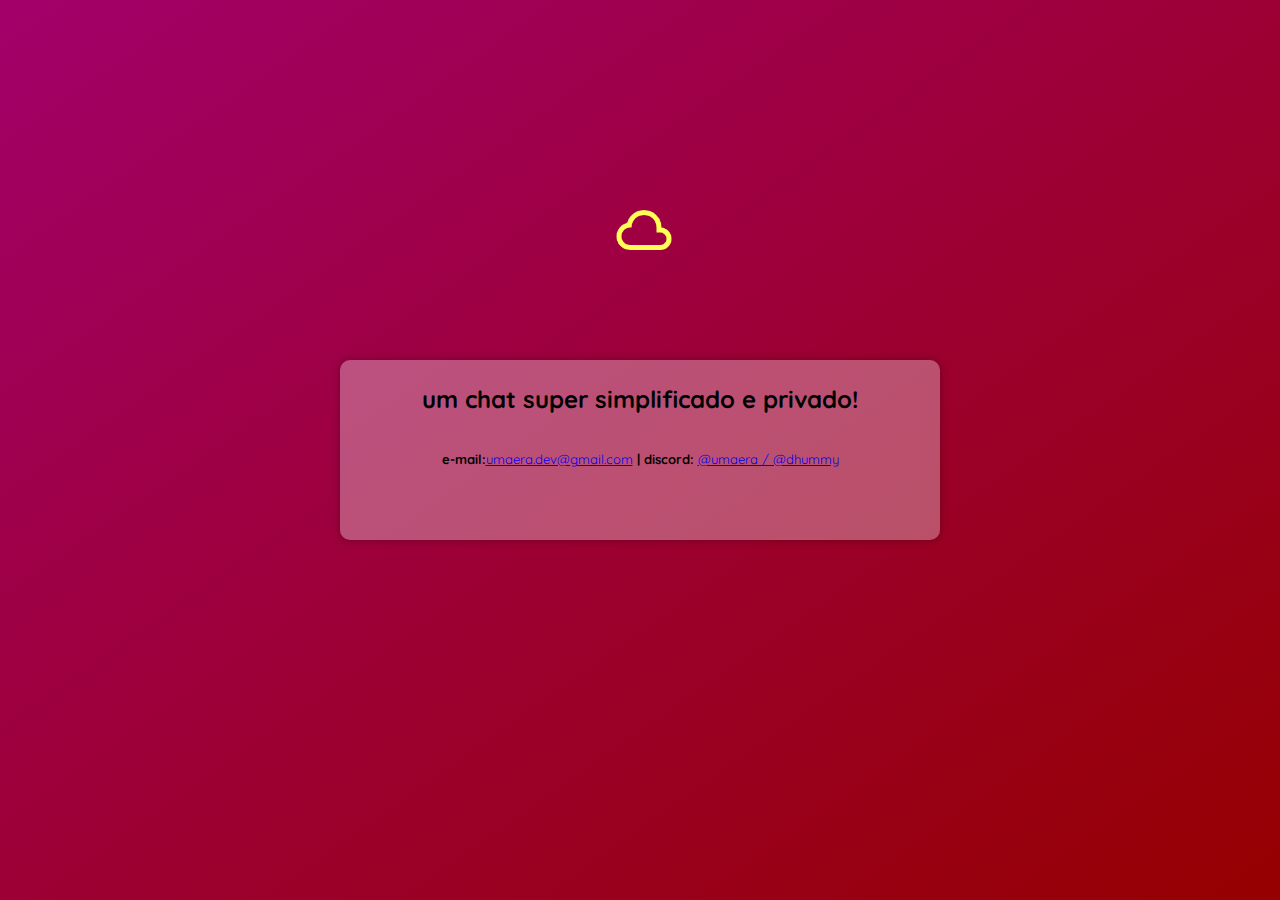
<file: chat/index.html>
<html lang="pt-br">
<head>
    <title>NeoChat</title>
    <link rel="stylesheet" href="style.css?v=1.3">
    <link rel="shortcut icon" href="icons/star.png" type="image/x-icon">

    <meta charset="UTF-8">
    <meta name="viewport" content="width=device-width, initial-scale=1.0">

</head>
<body>
    <div id="movable"></div>
    <div id="state-container"></div>
    <div id="chat-container">
        <p style="text-align: center; font-size: 24px;"><b>um chat super simplificado e privado!</b><p style="font-size: 13; text-align: center;"><b>e-mail:</b><a href="mailto:umaera.dev@gmail.com">umaera.dev@gmail.com</a><b> | discord:</b> <a href="https://discord.gg/XjvVs2RHqH">@umaera / @dhummy</a></p></p>
        <!--<p style="text-align: center; font-size: 24px;"><b>Em manuntenção, volte mais tarde</b><p style="font-size: 13; text-align: center;"><b>e-mail:</b><a href="mailto:umaera.dev@gmail.com">umaera.dev@gmail.com</a><b> | discord:</b> <a href="https://discord.com/channels/@me">@umaera / @dhummy</a></p></p>
        --><div id="chat-box"></div>
    </div>
    
    <script src="moviment.js"></script>
</body>
</html>
</file>
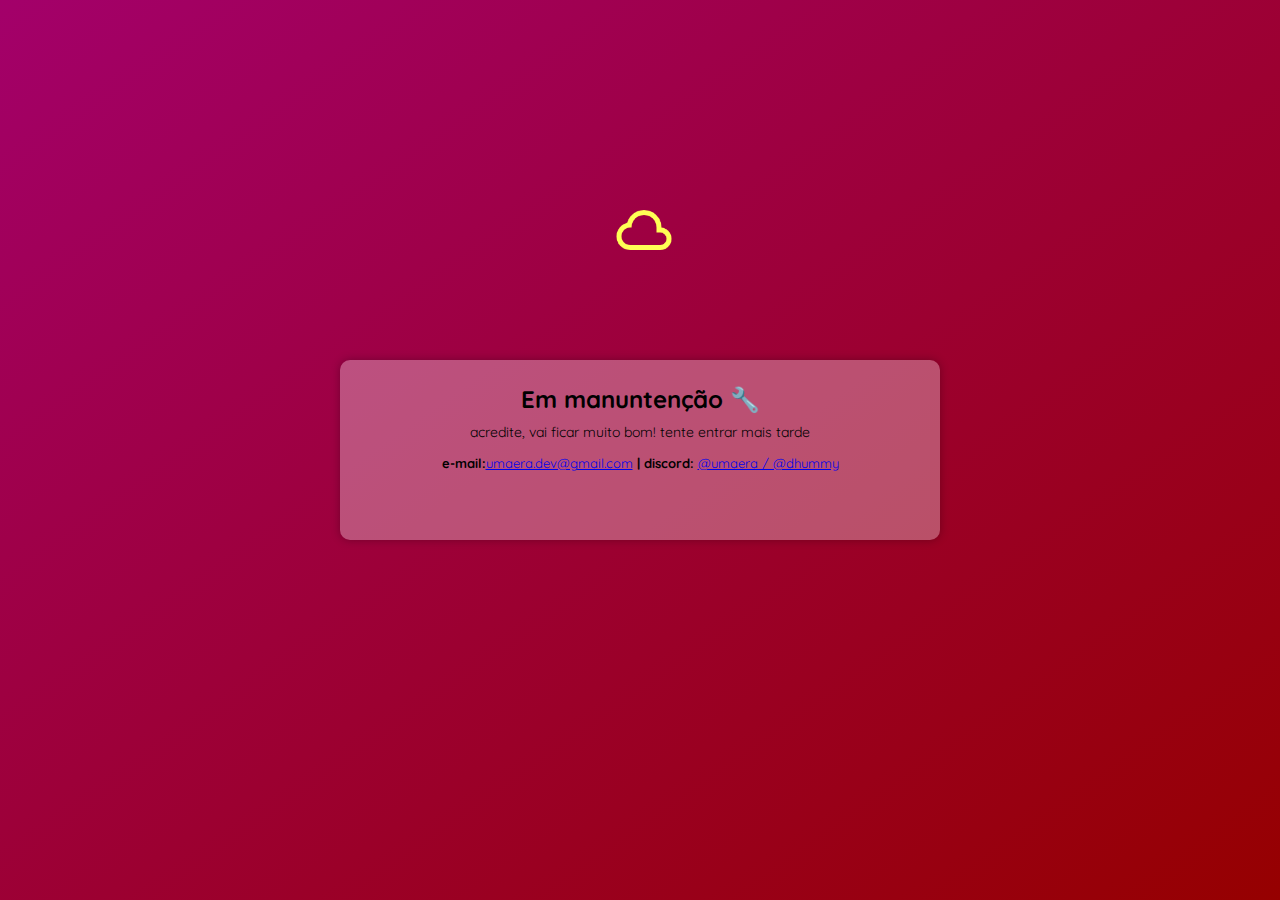
<file: chat/m/index.html>
<html lang="pt-br">
<head>
    <title>NeoChat</title>
    <link rel="stylesheet" href="style.css?v=1.3">
    <link rel="shortcut icon" href="icons/star.png" type="image/x-icon">

    <meta charset="UTF-8">
    <meta name="viewport" content="width=device-width, initial-scale=1.0">

</head>
<body>
    <div id="movable"></div>
    <div id="state-container"></div>
    <div id="chat-container">
        <p style="text-align: center; font-size: 24px;"><b>Em manuntenção 🔧</b><p style="text-align: center; font-size: 14px; height: 5px; padding: 0; margin-top: -15;">acredite, vai ficar muito bom! tente entrar mais tarde<p style="font-size: 13; text-align: center;"><b>e-mail:</b><a href="mailto:umaera.dev@gmail.com">umaera.dev@gmail.com</a><b> | discord:</b> <a href="https://discord.gg/XjvVs2RHqH">@umaera / @dhummy</a></p></p>
        <!--<p style="text-align: center; font-size: 24px;"><b>Em manuntenção, volte mais tarde</b><p style="font-size: 13; text-align: center;"><b>e-mail:</b><a href="mailto:umaera.dev@gmail.com">umaera.dev@gmail.com</a><b> | discord:</b> <a href="https://discord.com/channels/@me">@umaera / @dhummy</a></p></p>
        --><div id="chat-box"></div>
    </div>
    
    <script src="moviment.js"></script>
</body>
</html>
</file>
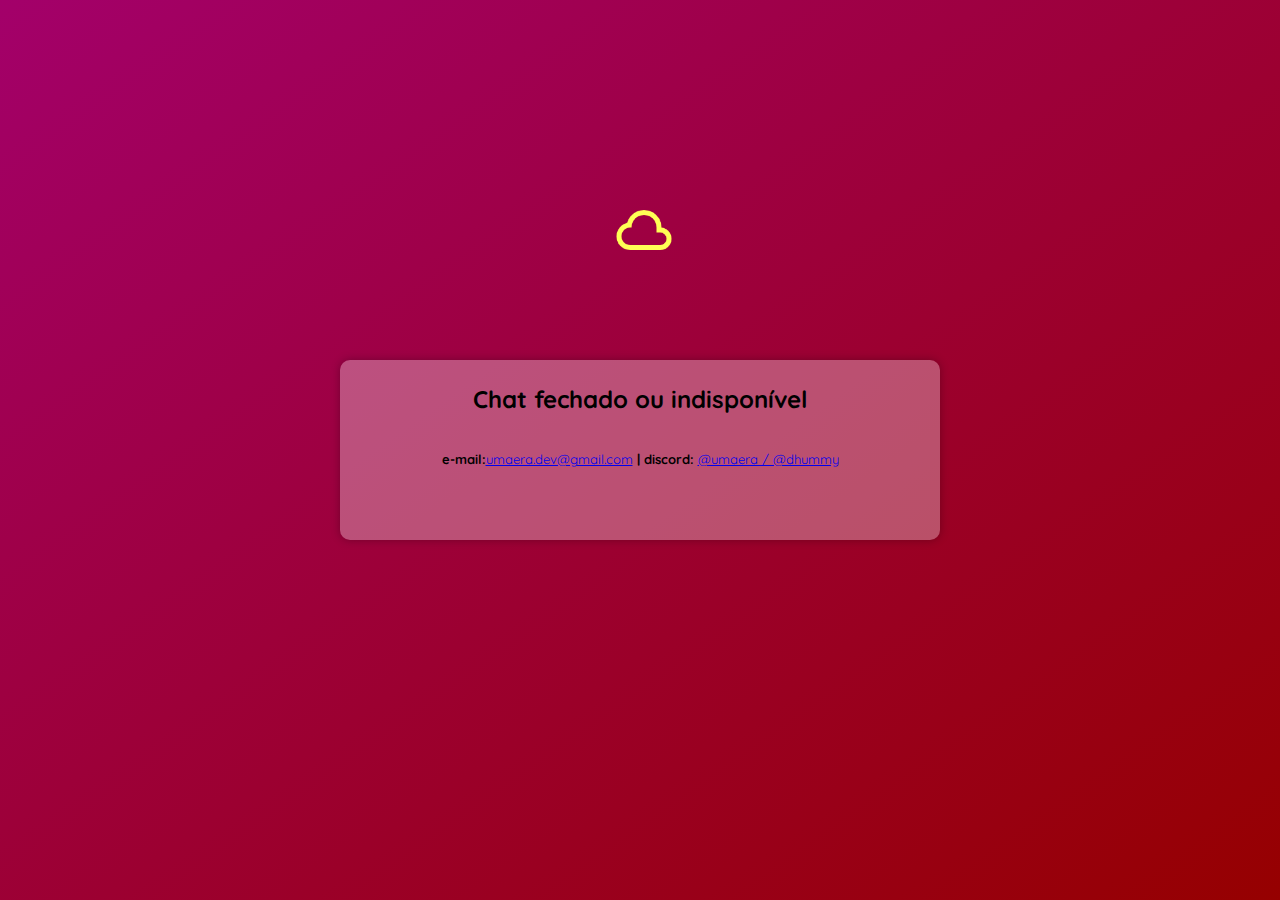
<file: chat/o/index.html>
<html lang="pt-br">
<head>
    <title>NeoChat</title>
    <link rel="stylesheet" href="style.css?v=1.3">
    <link rel="shortcut icon" href="icons/star.png" type="image/x-icon">

    <meta charset="UTF-8">
    <meta name="viewport" content="width=device-width, initial-scale=1.0">

</head>
<body>
    <div id="movable"></div>
    <div id="state-container"></div>
    <div id="chat-container">
        <p style="text-align: center; font-size: 24px;"><b>Chat fechado ou indisponível</b><p style="font-size: 13; text-align: center;"><b>e-mail:</b><a href="mailto:umaera.dev@gmail.com">umaera.dev@gmail.com</a><b> | discord:</b> <a href="https://discord.gg/XjvVs2RHqH">@umaera / @dhummy</a></p></p>
        <!--<p style="text-align: center; font-size: 24px;"><b>Em manuntenção, volte mais tarde</b><p style="font-size: 13; text-align: center;"><b>e-mail:</b><a href="mailto:umaera.dev@gmail.com">umaera.dev@gmail.com</a><b> | discord:</b> <a href="https://discord.com/channels/@me">@umaera / @dhummy</a></p></p>
        --><div id="chat-box"></div>
    </div>
    
    <script src="moviment.js"></script>
</body>
</html>
</file>
<file: chat/style.css>
@font-face {
    font-family: QuickSand;
    src: url('fonts/QuickSand.ttf') format('truetype');
}


body {
    font-family: QuickSand;
    background: linear-gradient(to bottom right, #a3006a, #960000); /* Gradiente suave */
    display: flex;
    justify-content: center;
    align-items: center;
    height: 100vh;
    margin: 0;
    overflow: hidden;
    user-select: none;
    -moz-user-select: none;
    -webkit-user-drag: none;
    -webkit-user-select: none;
}

#movable {
    background-image: url(icons/cloud.png);
    background-position: center;
    background-size: cover;
    background-repeat: no-repeat;
    width: 60px;
    height: 60px;
    background-color:transparent;
    position: absolute;
    top: 200px;
    left: 48%;
    cursor: pointer;
    z-index: 10;
    transition: transform 0.3s cubic-bezier(1, 0, 0, 1), opacity 0.3s cubic-bezier(0.445, 0.05, 0.55, 0.95);
    opacity: 1;
}

#chat-container {
    font-family: QuickSand;
    width: 100%;
    max-width: 600px;
    height: 20vh;
    display: flex;
    flex-direction: column;
    background-color: #ffffff50;
    border-radius: 10px;
    box-shadow: 0 0 10px rgba(0, 0, 0, 0.288);
    overflow: hidden;
}

#chat-header {
    background-color: #ffffff00;
    color: white;
    padding: 15px;
    text-align: center;
}

#chat-box {
    flex: 1;
    padding: 10px;
    overflow-x: hidden;
    max-width: 600px;
    word-wrap: break-word; 
    word-break: break-word;
    overflow-wrap: break-word; 
}

#input-container {
    display: flex;
    background-color: transparent;
   
}

#input-field {
    font-family: QuickSand;
    flex: 1;
    border: 1px solid transparent;
    padding: 10px;
    font-size: 16px;
    border-radius: 0;
    outline: none;
    box-sizing: border-box;
    background-color: #470023;
    color: white;
}

#input-field::placeholder {
    color: rgb(192, 192, 192);
    user-select: none;
    -webkit-user-select: none;
    -webkit-user-drag: none;
    -moz-user-select: none;
}

#send-button {
    font-family: QuickSand;
    width: 80px;
    border: none;
    background-color: #741c48;
    color: white;
    font-size: 16px;
    cursor: pointer;
    border-radius: 0;
    user-select: none;
    -webkit-user-select: none;
    -webkit-user-drag: none;
    -moz-user-select: none;
}

@media (max-width: 600px) {
    #input-field {
        width: calc(100% - 60px);
    }

    #send-button {
        width: 60px;
    }
}
</file>
<file: chat/m/style.css>
@font-face {
    font-family: QuickSand;
    src: url('../fonts/QuickSand.ttf') format('truetype');
}


body {
    font-family: QuickSand;
    background: linear-gradient(to bottom right, #a3006a, #960000); /* Gradiente suave */
    display: flex;
    justify-content: center;
    align-items: center;
    height: 100vh;
    margin: 0;
    overflow: hidden;
    user-select: none;
    -moz-user-select: none;
    -webkit-user-drag: none;
    -webkit-user-select: none;
}

#movable {
    background-image: url(../icons/cloud.png);
    background-position: center;
    background-size: cover;
    background-repeat: no-repeat;
    width: 60px;
    height: 60px;
    background-color:transparent;
    position: absolute;
    top: 200px;
    left: 48%;
    cursor: pointer;
    z-index: 10;
    transition: transform 0.3s cubic-bezier(1, 0, 0, 1), opacity 0.3s cubic-bezier(0.445, 0.05, 0.55, 0.95);
    opacity: 1;
}

#chat-container {
    font-family: QuickSand;
    width: 100%;
    max-width: 600px;
    height: 20vh;
    display: flex;
    flex-direction: column;
    background-color: #ffffff50;
    border-radius: 10px;
    box-shadow: 0 0 10px rgba(0, 0, 0, 0.288);
    overflow: hidden;
}

#chat-header {
    background-color: #ffffff00;
    color: white;
    padding: 15px;
    text-align: center;
}

#chat-box {
    flex: 1;
    padding: 10px;
    overflow-x: hidden;
    max-width: 600px;
    word-wrap: break-word; 
    word-break: break-word;
    overflow-wrap: break-word; 
}

#input-container {
    display: flex;
    background-color: transparent;
   
}

#input-field {
    font-family: QuickSand;
    flex: 1;
    border: 1px solid transparent;
    padding: 10px;
    font-size: 16px;
    border-radius: 0;
    outline: none;
    box-sizing: border-box;
    background-color: #470023;
    color: white;
}

#input-field::placeholder {
    color: rgb(192, 192, 192);
    user-select: none;
    -webkit-user-select: none;
    -webkit-user-drag: none;
    -moz-user-select: none;
}

#send-button {
    font-family: QuickSand;
    width: 80px;
    border: none;
    background-color: #741c48;
    color: white;
    font-size: 16px;
    cursor: pointer;
    border-radius: 0;
    user-select: none;
    -webkit-user-select: none;
    -webkit-user-drag: none;
    -moz-user-select: none;
}

@media (max-width: 600px) {
    #input-field {
        width: calc(100% - 60px);
    }

    #send-button {
        width: 60px;
    }
}
</file>
<file: chat/o/style.css>
@font-face {
    font-family: QuickSand;
    src: url('../fonts/QuickSand.ttf') format('truetype');
}


body {
    font-family: QuickSand;
    background: linear-gradient(to bottom right, #a3006a, #960000); /* Gradiente suave */
    display: flex;
    justify-content: center;
    align-items: center;
    height: 100vh;
    margin: 0;
    overflow: hidden;
    user-select: none;
    -moz-user-select: none;
    -webkit-user-drag: none;
    -webkit-user-select: none;
}

#movable {
    background-image: url(../icons/cloud.png);
    background-position: center;
    background-size: cover;
    background-repeat: no-repeat;
    width: 60px;
    height: 60px;
    background-color:transparent;
    position: absolute;
    top: 200px;
    left: 48%;
    cursor: pointer;
    z-index: 10;
    transition: transform 0.3s cubic-bezier(1, 0, 0, 1), opacity 0.3s cubic-bezier(0.445, 0.05, 0.55, 0.95);
    opacity: 1;
}

#chat-container {
    font-family: QuickSand;
    width: 100%;
    max-width: 600px;
    height: 20vh;
    display: flex;
    flex-direction: column;
    background-color: #ffffff50;
    border-radius: 10px;
    box-shadow: 0 0 10px rgba(0, 0, 0, 0.288);
    overflow: hidden;
}

#chat-header {
    background-color: #ffffff00;
    color: white;
    padding: 15px;
    text-align: center;
}

#chat-box {
    flex: 1;
    padding: 10px;
    overflow-x: hidden;
    max-width: 600px;
    word-wrap: break-word; 
    word-break: break-word;
    overflow-wrap: break-word; 
}

#input-container {
    display: flex;
    background-color: transparent;
   
}

#input-field {
    font-family: QuickSand;
    flex: 1;
    border: 1px solid transparent;
    padding: 10px;
    font-size: 16px;
    border-radius: 0;
    outline: none;
    box-sizing: border-box;
    background-color: #470023;
    color: white;
}

#input-field::placeholder {
    color: rgb(192, 192, 192);
    user-select: none;
    -webkit-user-select: none;
    -webkit-user-drag: none;
    -moz-user-select: none;
}

#send-button {
    font-family: QuickSand;
    width: 80px;
    border: none;
    background-color: #741c48;
    color: white;
    font-size: 16px;
    cursor: pointer;
    border-radius: 0;
    user-select: none;
    -webkit-user-select: none;
    -webkit-user-drag: none;
    -moz-user-select: none;
}

@media (max-width: 600px) {
    #input-field {
        width: calc(100% - 60px);
    }

    #send-button {
        width: 60px;
    }
}
</file>
